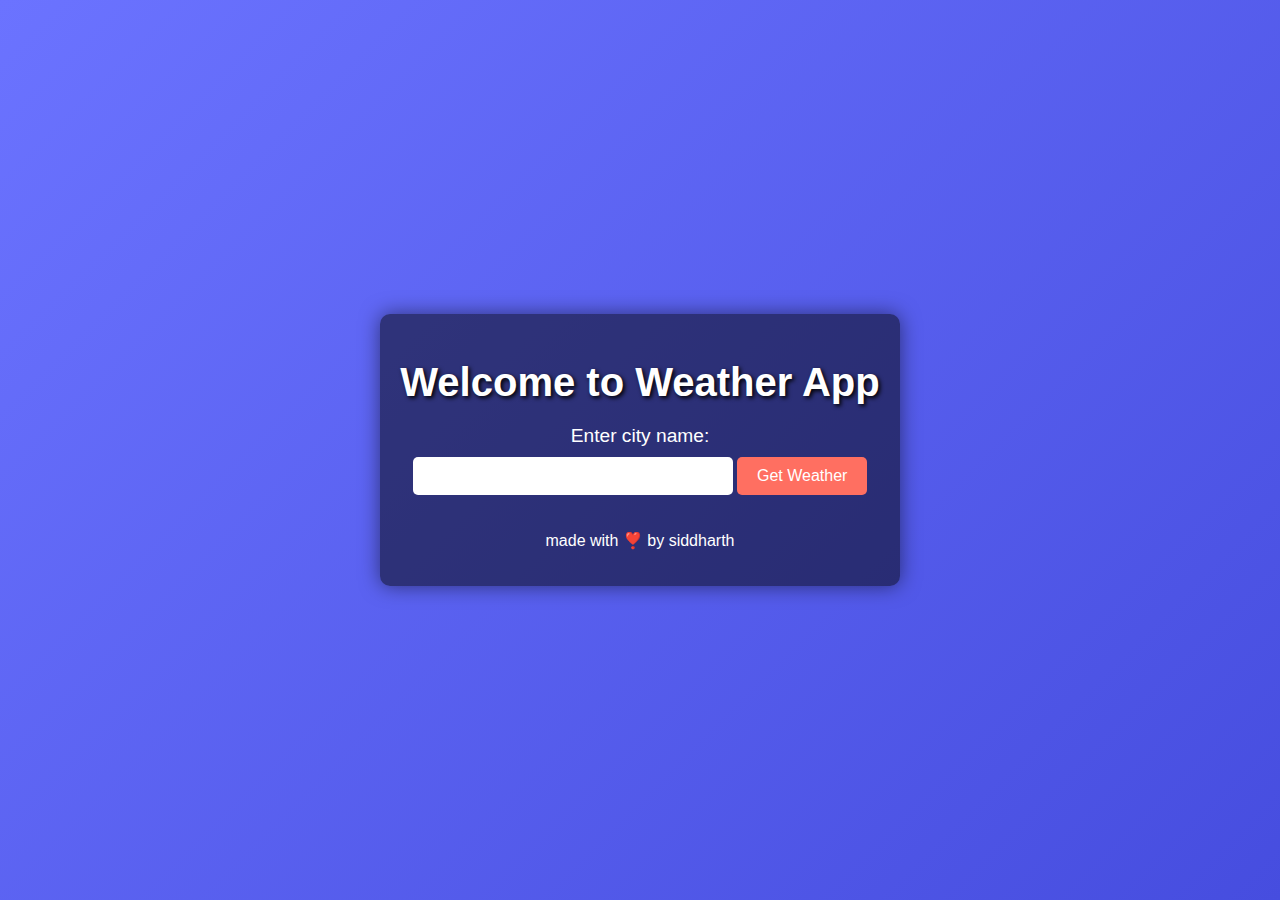
<file: index.html>
<!DOCTYPE html>
<html lang="en">
<head>
    <meta charset="UTF-8">
    <title>Welcome to Weather App</title>
    <link rel="stylesheet" href="styles.css">
</head>
<body class="welcome">
    <div class="container">
        <h1>Welcome to Weather App</h1>
        <form action="/weather/" method="get" class="city-form">
            <label for="city">Enter city name:</label>
            <input type="text" id="city" name="city" required>
            <button type="submit">Get Weather</button>
            <p>made with ❣️ by siddharth </p>
        </form>
    </div>
</body>
</html>
</file>
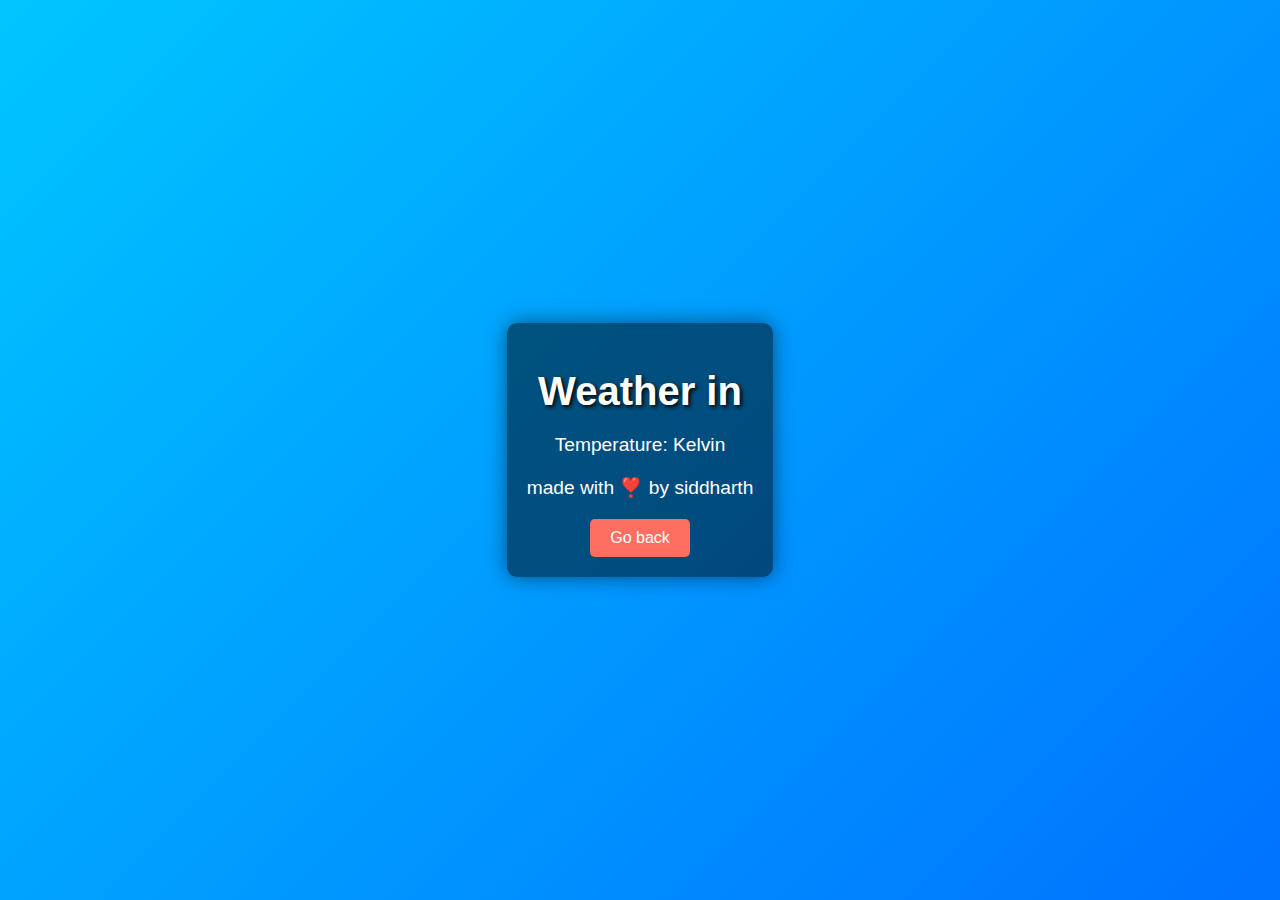
<file: weather.html>
<!DOCTYPE html>
<html lang="en">
<head>
    <meta charset="UTF-8">
    <title>Weather Info</title>
    <link rel="stylesheet" href="styles.css">
</head>
<body class="weather">
    <div class="container">
        <h1>Weather in <span id="city-name"></span></h1>
        <p>Temperature: <span id="temperature"></span> Kelvin</p>
        <p>made with ❣️ by siddharth </p>
        <a href="/">Go back</a>
    </div>

    <script>
        const params = new URLSearchParams(window.location.search);
        const cityName = params.get('city');
        const temperature = params.get('temp');

        document.getElementById('city-name').innerText = cityName;
        document.getElementById('temperature').innerText = temperature;

        const temp = parseFloat(temperature);
        const bodyClass = temp > 300 ? 'sunny' : (temp > 273 ? 'cloudy' : 'snowy');
        document.body.classList.add(bodyClass);
    </script>
</body>
</html>
</file>
<file: styles.css>
body {
    font-family: Arial, sans-serif;
    margin: 0;
    padding: 0;
    display: flex;
    justify-content: center;
    align-items: center;
    height: 100vh;
    background: linear-gradient(135deg, #6B73FF 0%, #464ddf 100%);
    color: #fff;
}

.container {
    text-align: center;
    padding: 20px;
    background: rgba(0, 0, 0, 0.5);
    border-radius: 10px;
    box-shadow: 0 0 20px rgba(0, 0, 0, 0.5);
}

h1 {
    margin-bottom: 20px;
    font-size: 2.5em;
    text-shadow: 2px 2px 4px #000;
}

.city-form {
    margin-top: 20px;
}

.city-form label {
    font-size: 1.2em;
    display: block;
    margin-bottom: 10px;
}

.city-form input {
    padding: 10px;
    font-size: 1em;
    border: none;
    border-radius: 5px;
    margin-bottom: 20px;
    width: 100%;
    max-width: 300px;
}

.city-form button {
    padding: 10px 20px;
    font-size: 1em;
    border: none;
    border-radius: 5px;
    background-color: #FF6F61;
    color: #fff;
    cursor: pointer;
    transition: background-color 0.3s ease;
}

.city-form button:hover {
    background-color: #ff3b2e;
}

.weather h1 {
    margin-bottom: 20px;
    font-size: 2.5em;
    text-shadow: 2px 2px 4px #000;
}

.weather p {
    font-size: 1.2em;
    margin-bottom: 20px;
}

.weather a {
    display: inline-block;
    padding: 10px 20px;
    font-size: 1em;
    color: #fff;
    text-decoration: none;
    background-color: #FF6F61;
    border-radius: 5px;
    transition: background-color 0.3s ease;
}

.weather a:hover {
    background-color: #ff3b2e;
}

.sunny {
    background: linear-gradient(135deg, #FFD700 0%, #FFA500 100%);
}

.cloudy {
    background: linear-gradient(135deg, #D3D3D3 0%, #808080 100%);
}

.snowy {
    background: linear-gradient(135deg, #00C6FF 0%, #0072FF 100%);
}
</file>
